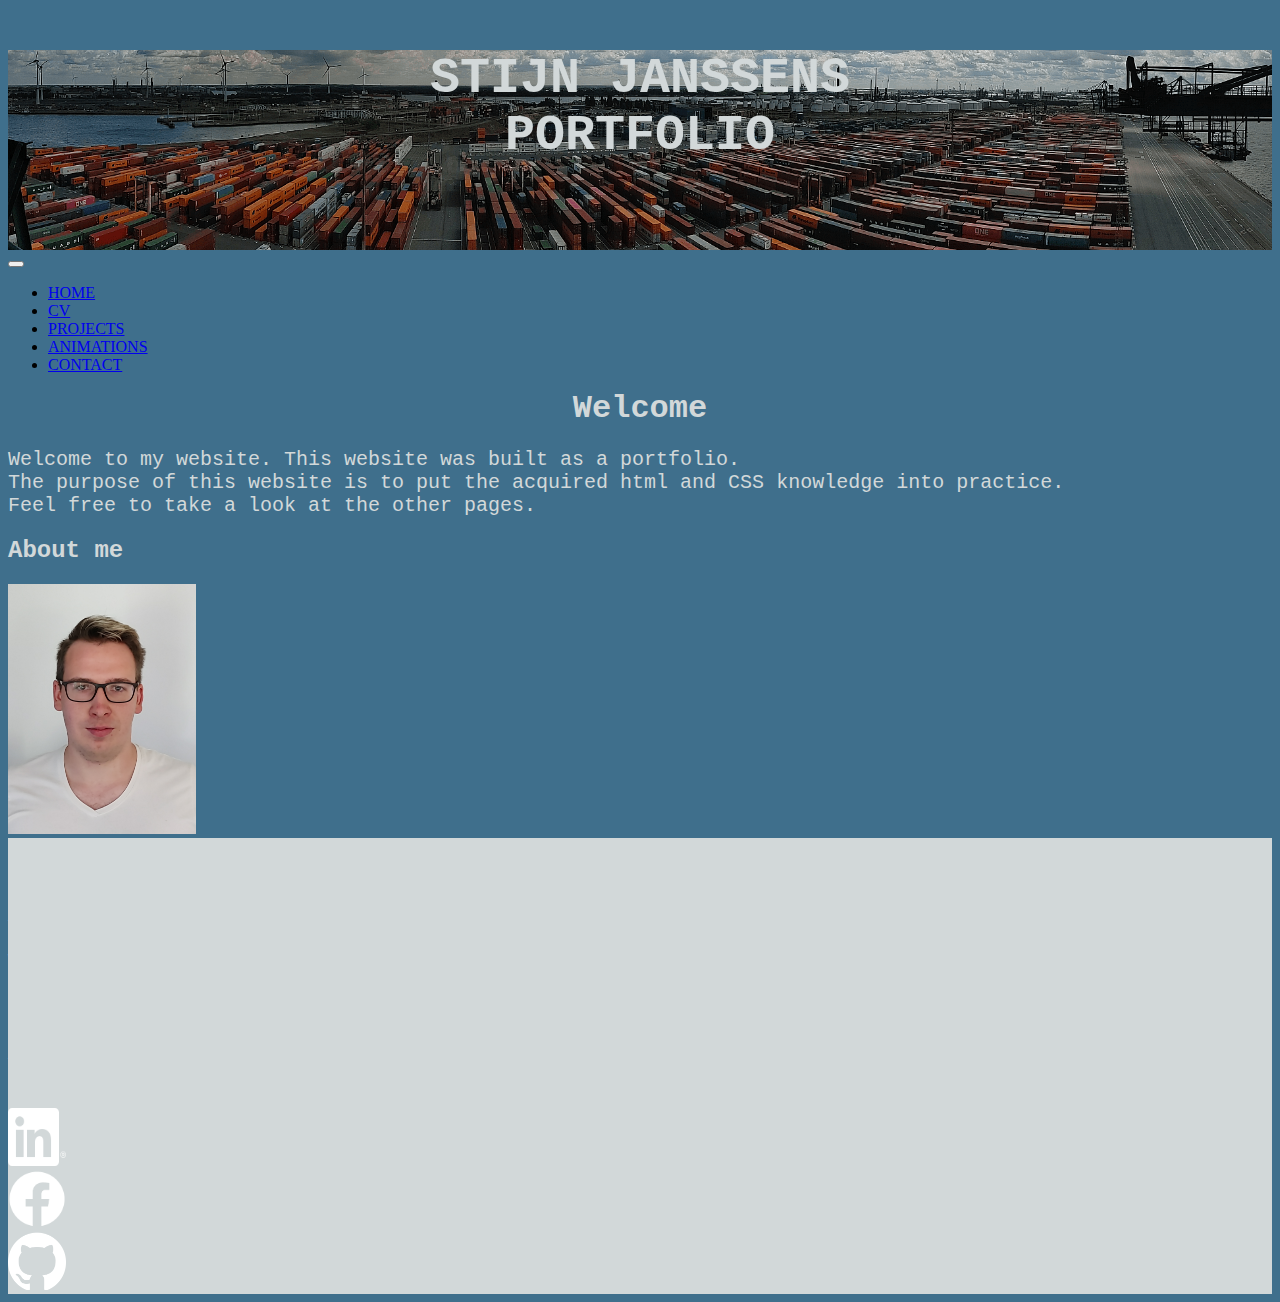
<file: index.html>
<!DOCTYPE html>
<html>

<head>
  <!-- Google tag (gtag.js) -->
  <script async src="https://www.googletagmanager.com/gtag/js?id=G-032YGD52HE"></script>
  <script>
    window.dataLayer = window.dataLayer || [];
    function gtag(){dataLayer.push(arguments);}
    gtag('js', new Date());

    gtag('config', 'G-032YGD52HE');
  </script>
  
  <title>Portfolio Stijn Janssens</title>
  <meta name="viewport" content="width=device-width, initial-scale=1.0">
  <!-- jquery js inladen -->
  <script src="https://ajax.googleapis.com/ajax/libs/jquery/3.6.3/jquery.min.js"></script>
  <!-- popper js inladen -->
  <script src="https://cdn.jsdelivr.net/npm/popper.js@1.12.9/dist/umd/popper.min.js"
    integrity="sha384-ApNbgh9B+Y1QKtv3Rn7W3mgPxhU9K/ScQsAP7hUibX39j7fakFPskvXusvfa0b4Q"
    crossorigin="anonymous"></script>
  <!-- bootstrap js inladen -->
  <script src="https://cdn.jsdelivr.net/npm/bootstrap@5.3.0-alpha1/dist/js/bootstrap.bundle.min.js"
    integrity="sha384-w76AqPfDkMBDXo30jS1Sgez6pr3x5MlQ1ZAGC+nuZB+EYdgRZgiwxhTBTkF7CXvN"
    crossorigin="anonymous"></script>
  <!-- bootstrap css inladen -->
  <link href="https://cdn.jsdelivr.net/npm/bootstrap@5.3.0-alpha1/dist/css/bootstrap.min.css" rel="stylesheet"
    integrity="sha384-GLhlTQ8iRABdZLl6O3oVMWSktQOp6b7In1Zl3/Jr59b6EGGoI1aFkw7cmDA6j6gD" crossorigin="anonymous">
  <!-- eigen css file inladen -->
  <link href="css/styles.css" rel="stylesheet">
</head>

<body>
  <!-- banner image -->
  <div class="container-fluid bannerimage">
    <p>STIJN JANSSENS<br>PORTFOLIO</p>
  </div>

  <!-- navbar -->
  <nav class="navbar navbar-expand-md bg-body-tertiary navbar-light" data-bs-theme="light">
    <div class="container-fluid">
      <!-- logo -->
      <!--<nav class="navbar bg-body-tertiary">
            <div class="container">
              <a class="navbar-brand" href="#">
                PORTFOLIO STIJN JANSSENS
              </a>
            </div>
          </nav>-->

      <!-- rest van hamburger nav bar -->
      <button class="navbar-toggler" type="button" data-bs-toggle="collapse" data-bs-target="#navbarNav"
        aria-controls="navbarNav" aria-expanded="false" aria-label="Toggle navigation">
        <span class="navbar-toggler-icon"></span>
      </button>
      <div class="collapse navbar-collapse justify-content-center" id="navbarNav">
        <ul class="navbar-nav ">
          <li class="nav-item">
            <a class="nav-link active" aria-current="page" href="index.html">HOME</a>
          </li>
          <li class="nav-item">
            <a class="nav-link" href="CV.html">CV</a>
          </li>
          <li class="nav-item">
            <a class="nav-link" href="Projects.html">PROJECTS</a>
          </li>
          <li class="nav-item">
            <a class="nav-link" href="#ANIMATIONS">ANIMATIONS</a>
          </li>
          <li class="nav-item">
            <a class="nav-link" href="#CONTACT">CONTACT</a>
          </li>
        </ul>
      </div>
    </div>
  </nav>

  <!-- main context-->
  <div class="container-xl text-center">
    <div class="row">
      <div class="col-xl-12">
        <h1>Welcome</h1>
      </div>
      <div class="col-xl-12">
        <p>
          Welcome to my website. This website was built as a portfolio.<br>
          The purpose of this website is to put the acquired html and CSS knowledge into practice.<br>
          Feel free to take a look at the other pages.
        </p>
      </div>
      <div class="col-xl-12">
        <h2>About me</h2>
      </div>
    </div>

    <div class="row justify-content-center">
      <div class="col-xl-2 offset-xl-3">
        <img class="profilePicture" src="img/profilePicture.jpg" alt="picture of me">
      </div>
      <div class="col-xl-7 AboutMeText">
        <p>
          Hello, I'm Stijn Janssens.<br>
          <br>Around the age of 13, my passion for electronics and computer science was sparked by the open day at my
          high school.
          <br>When I visited the electronics department, I was immediately fascinated by the possibilities of hardware
          in combination with software.
          <br>This is why I chose the electronics course and why I continued it in higher education.
          <br><br>After 5 years I want to change careers and get professionally involved into software development, so
          I started a graduate course in programming.
        </p>
      </div>
    </div>
  </div>

  <div class="container-fluid footer">
    <div class="row justify-content-center">
      <div class="col-4 text-center">
          <a href="https://www.linkedin.com/in/stijn-janssens-aarschot/" target="_blank"><img src="img/In-White-72.png"
          alt="Link to my linkedin profile"></a>
        </div>
        <div class="col-4 text-center">
          <a href="https://www.facebook.com/stijn.janssens.54" target="_blank"><img src="img/f_logo_RGB-White_72.png"
          alt="Link to my Facebook profile"></a>
        </div>
        <div class="col-4 text-center">
          <a href="https://github.com/JanssensStijn" target="_blank"><img src="img/github-mark-white.png"
          alt="Link to my GitHub profile"></a>
        </div>
    </div>
  </div>
</body>

</html>
</file>
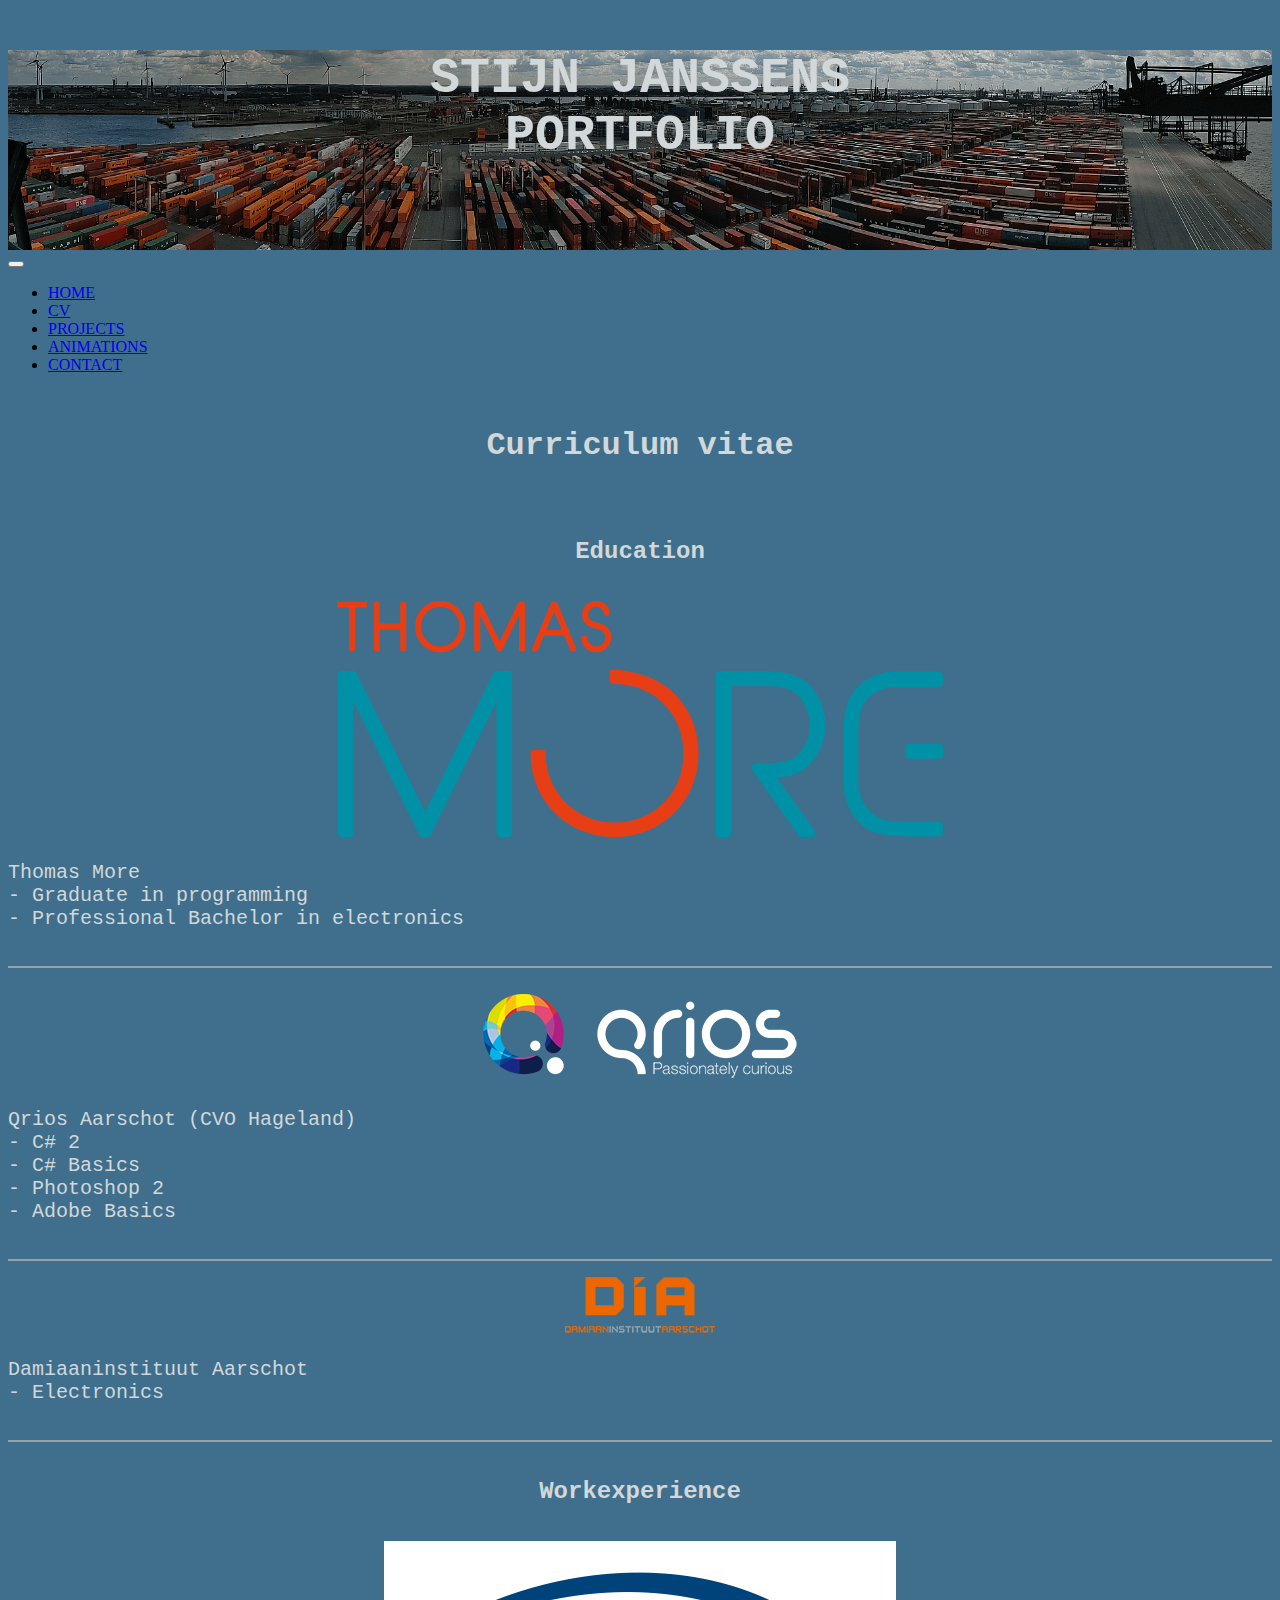
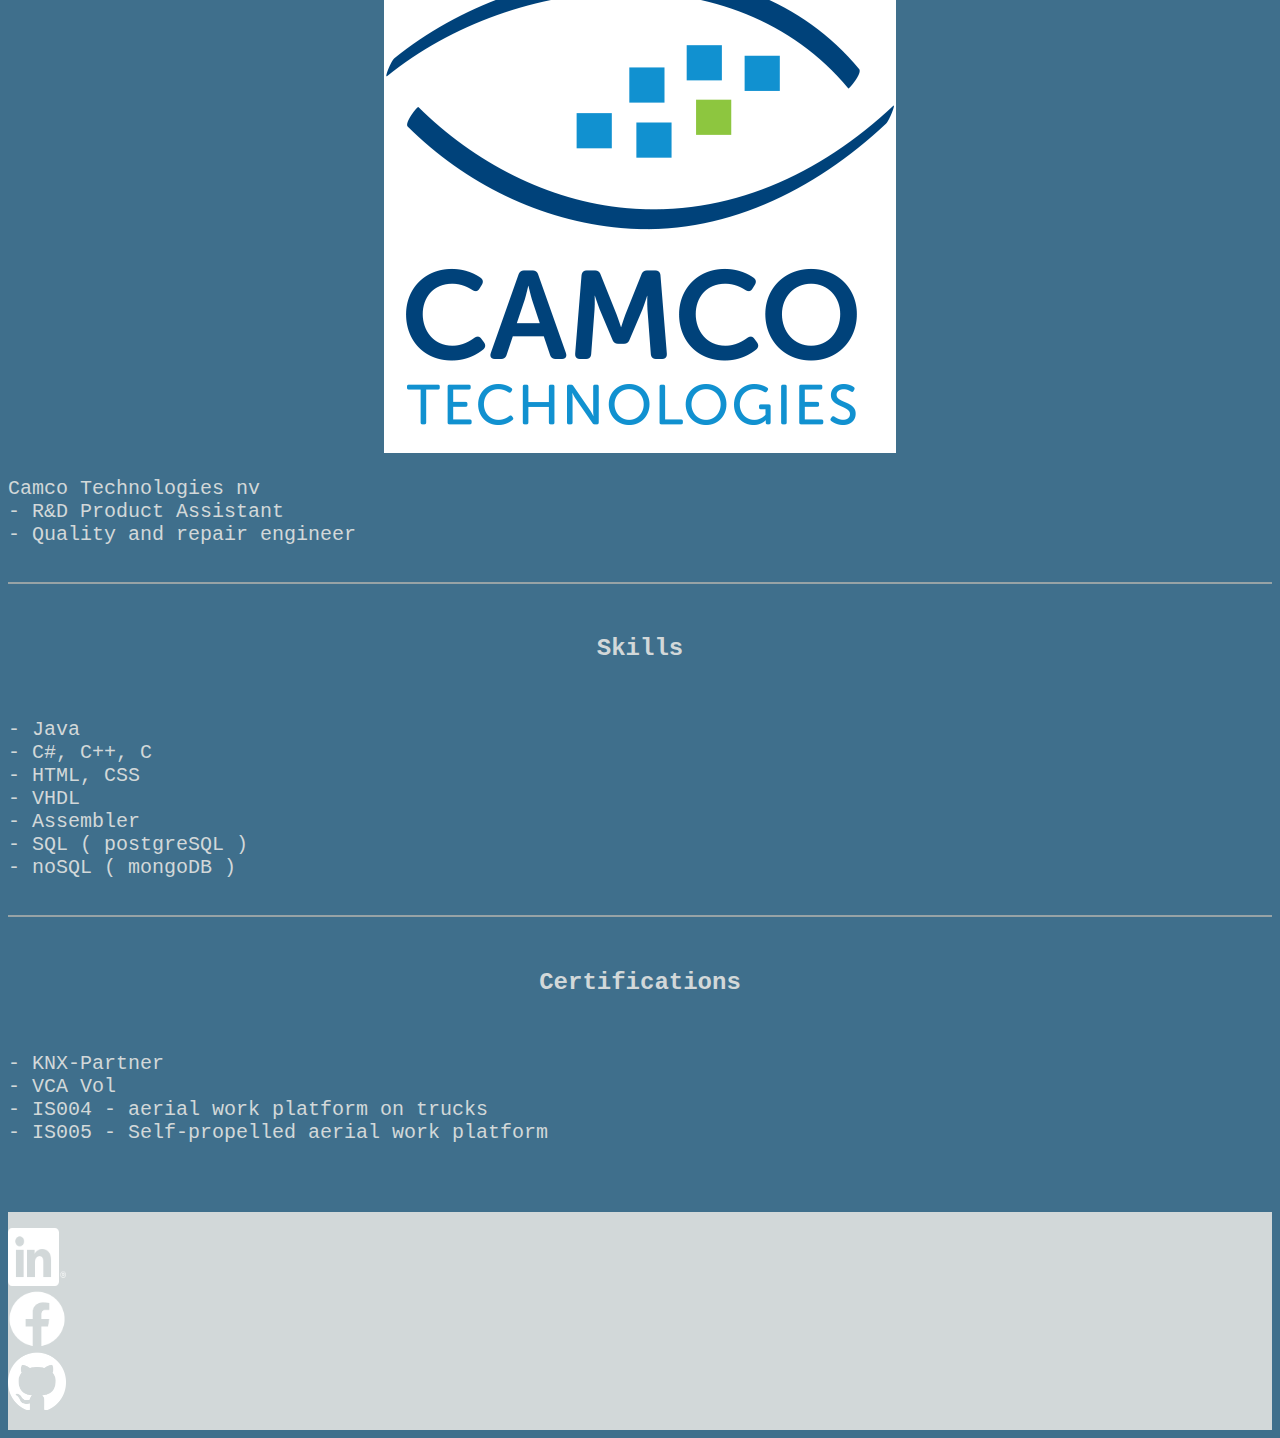
<file: CV.html>
<!DOCTYPE html>
<html>

<head>
  <!-- Google tag (gtag.js) -->
  <script async src="https://www.googletagmanager.com/gtag/js?id=G-032YGD52HE"></script>
  <script>
    window.dataLayer = window.dataLayer || [];
    function gtag(){dataLayer.push(arguments);}
    gtag('js', new Date());

    gtag('config', 'G-032YGD52HE');
  </script>

  <title>Portfolio Stijn Janssens</title>
  <meta name="viewport" content="width=device-width, initial-scale=1.0">
  <!-- jquery js inladen -->
  <script src="https://ajax.googleapis.com/ajax/libs/jquery/3.6.3/jquery.min.js"></script>
  <!-- popper js inladen -->
  <script src="https://cdn.jsdelivr.net/npm/popper.js@1.12.9/dist/umd/popper.min.js"
    integrity="sha384-ApNbgh9B+Y1QKtv3Rn7W3mgPxhU9K/ScQsAP7hUibX39j7fakFPskvXusvfa0b4Q"
    crossorigin="anonymous"></script>
  <!-- bootstrap js inladen -->
  <script src="https://cdn.jsdelivr.net/npm/bootstrap@5.3.0-alpha1/dist/js/bootstrap.bundle.min.js"
    integrity="sha384-w76AqPfDkMBDXo30jS1Sgez6pr3x5MlQ1ZAGC+nuZB+EYdgRZgiwxhTBTkF7CXvN"
    crossorigin="anonymous"></script>
  <!-- bootstrap css inladen -->
  <link href="https://cdn.jsdelivr.net/npm/bootstrap@5.3.0-alpha1/dist/css/bootstrap.min.css" rel="stylesheet"
    integrity="sha384-GLhlTQ8iRABdZLl6O3oVMWSktQOp6b7In1Zl3/Jr59b6EGGoI1aFkw7cmDA6j6gD" crossorigin="anonymous">
  <!-- eigen css file inladen -->
  <link href="css/CV.css" rel="stylesheet">
</head>

<body>
  <!-- banner image -->
  <div class="container-fluid bannerimage">
    <p>STIJN JANSSENS<br>PORTFOLIO</p>
  </div>

  <!-- navbar -->
  <nav class="navbar navbar-expand-md bg-body-tertiary navbar-light" data-bs-theme="light">
    <div class="container-fluid">
      <!-- logo -->
      <!--<nav class="navbar bg-body-tertiary">
            <div class="container">
              <a class="navbar-brand" href="#">
                PORTFOLIO STIJN JANSSENS
              </a>
            </div>
          </nav>-->

      <!-- rest van hamburger nav bar -->
      <button class="navbar-toggler" type="button" data-bs-toggle="collapse" data-bs-target="#navbarNav"
        aria-controls="navbarNav" aria-expanded="false" aria-label="Toggle navigation">
        <span class="navbar-toggler-icon"></span>
      </button>
      <div class="collapse navbar-collapse justify-content-center" id="navbarNav">
        <ul class="navbar-nav ">
          <li class="nav-item">
            <a class="nav-link active" aria-current="page" href="index.html">HOME</a>
          </li>
          <li class="nav-item">
            <a class="nav-link" href="CV.html">CV</a>
          </li>
          <li class="nav-item">
            <a class="nav-link" href="Projects.html">PROJECTS</a>
          </li>
          <li class="nav-item">
            <a class="nav-link" href="#ANIMATIONS">ANIMATIONS</a>
          </li>
          <li class="nav-item">
            <a class="nav-link" href="#CONTACT">CONTACT</a>
          </li>
        </ul>
      </div>
    </div>
  </nav>

  <!-- main context-->
  <div class="container-fluid">
    <div class="row justify-content-center">
      <h1>Curriculum vitae</h1>
    </div>

    <div class="row justify-content-center">
      <div class="col-8 titel">
        <h2>Education</h2>
        <div class="row notLastItem">
          <div class="col-lg-2 offset-xl-2 logo">
            <img src="img/tm_standaardlogo_rgb.png" class="img-fluid" alt="Thomas More logo">
          </div>
          <div class="col-lg-8 info">
            <p>Thomas More<br>- Graduate in programming
              <br>- Professional Bachelor in electronics
            </p>
          </div>
        </div>

        <div class="row notLastItem">
          <div class="col-lg-2 offset-xl-2 logo">
            <img src="img/xQRIOS-logo-liggend-wit-100px-H.png.pagespeed.ic.Gt8NyOJ0_T.png" class="img-fluid"
              alt="logo Qrios">
          </div>
          <div class="col-lg-8 info">
            <p>Qrios Aarschot (CVO Hageland)<br>- C# 2
              <br>- C# Basics
              <br>- Photoshop 2
              <br>- Adobe Basics
            </p>
          </div>
        </div>
        <div class="row notLastItem">
          <div class="col-lg-2 offset-xl-2 logo">
            <img src="img/logo DIA.png" class="img-fluid" alt="logo Damiaan instituut Aarschot">
          </div>
          <div class="col-lg-8 info">
            <p>Damiaaninstituut Aarschot<br>- Electronics</p>
          </div>
        </div>
      </div>

      <div class="row justify-content-center">
        <div class="col-8 titel">
          <h2>Workexperience</h2>
          <div class="row notLastItem">
            <div class="col-lg-2 offset-xl-2  logo">
              <img src="img/Camco-logo_512-2.png" class="img-fluid" alt="logo Camco Technologies">
            </div>
            <div class="col-lg-8 info">
              <p>Camco Technologies nv<br>- R&D Product Assistant
                <br>- Quality and repair engineer
              </p>
            </div>
          </div>
        </div>
      </div>

      <div class="row justify-content-center">
        <div class="col-8 titel">
          <h2>Skills</h2>
          <div class="row notLastItem">
            <div class="col-lg-2 offset-xl-2 logo"></div>
            <div class="col-lg-8 info">
              <p>- Java
                <br>- C#, C++, C
                <br>- HTML, CSS
                <br>- VHDL
                <br>- Assembler
                <br>- SQL ( postgreSQL )
                <br>- noSQL ( mongoDB )
              </p>
            </div>
          </div>
        </div>
      </div>

      <div class="row justify-content-center">
        <div class="col-8 titel">
          <h2>Certifications</h2>
          <div class="row">
            <div class="col-lg-2 offset-xl-2 logo"></div>
            <div class="col-lg-8 info">
              <p>- KNX-Partner
                <br>- VCA Vol
                <br>- IS004 - aerial work platform on trucks
                <br>- IS005 - Self-propelled aerial work platform
              </p>
            </div>
          </div>
        </div>
      </div>

    </div>

    <div class="container-fluid footer">
      <div class="row justify-content-center">
        <div class="col-4 text-center">
          <a href="https://www.linkedin.com/in/stijn-janssens-aarschot/" target="_blank"><img src="img/In-White-72.png"
              alt="Link to my linkedin profile"></a>
        </div>
        <div class="col-4 text-center">
          <a href="https://www.facebook.com/stijn.janssens.54" target="_blank"><img src="img/f_logo_RGB-White_72.png"
              alt="Link to my Facebook profile"></a>
        </div>
        <div class="col-4 text-center">
          <a href="https://github.com/JanssensStijn" target="_blank"><img src="img/github-mark-white.png"
              alt="Link to my GitHub profile"></a>
        </div>
      </div>
    </div>
</body>

</html>
</file>
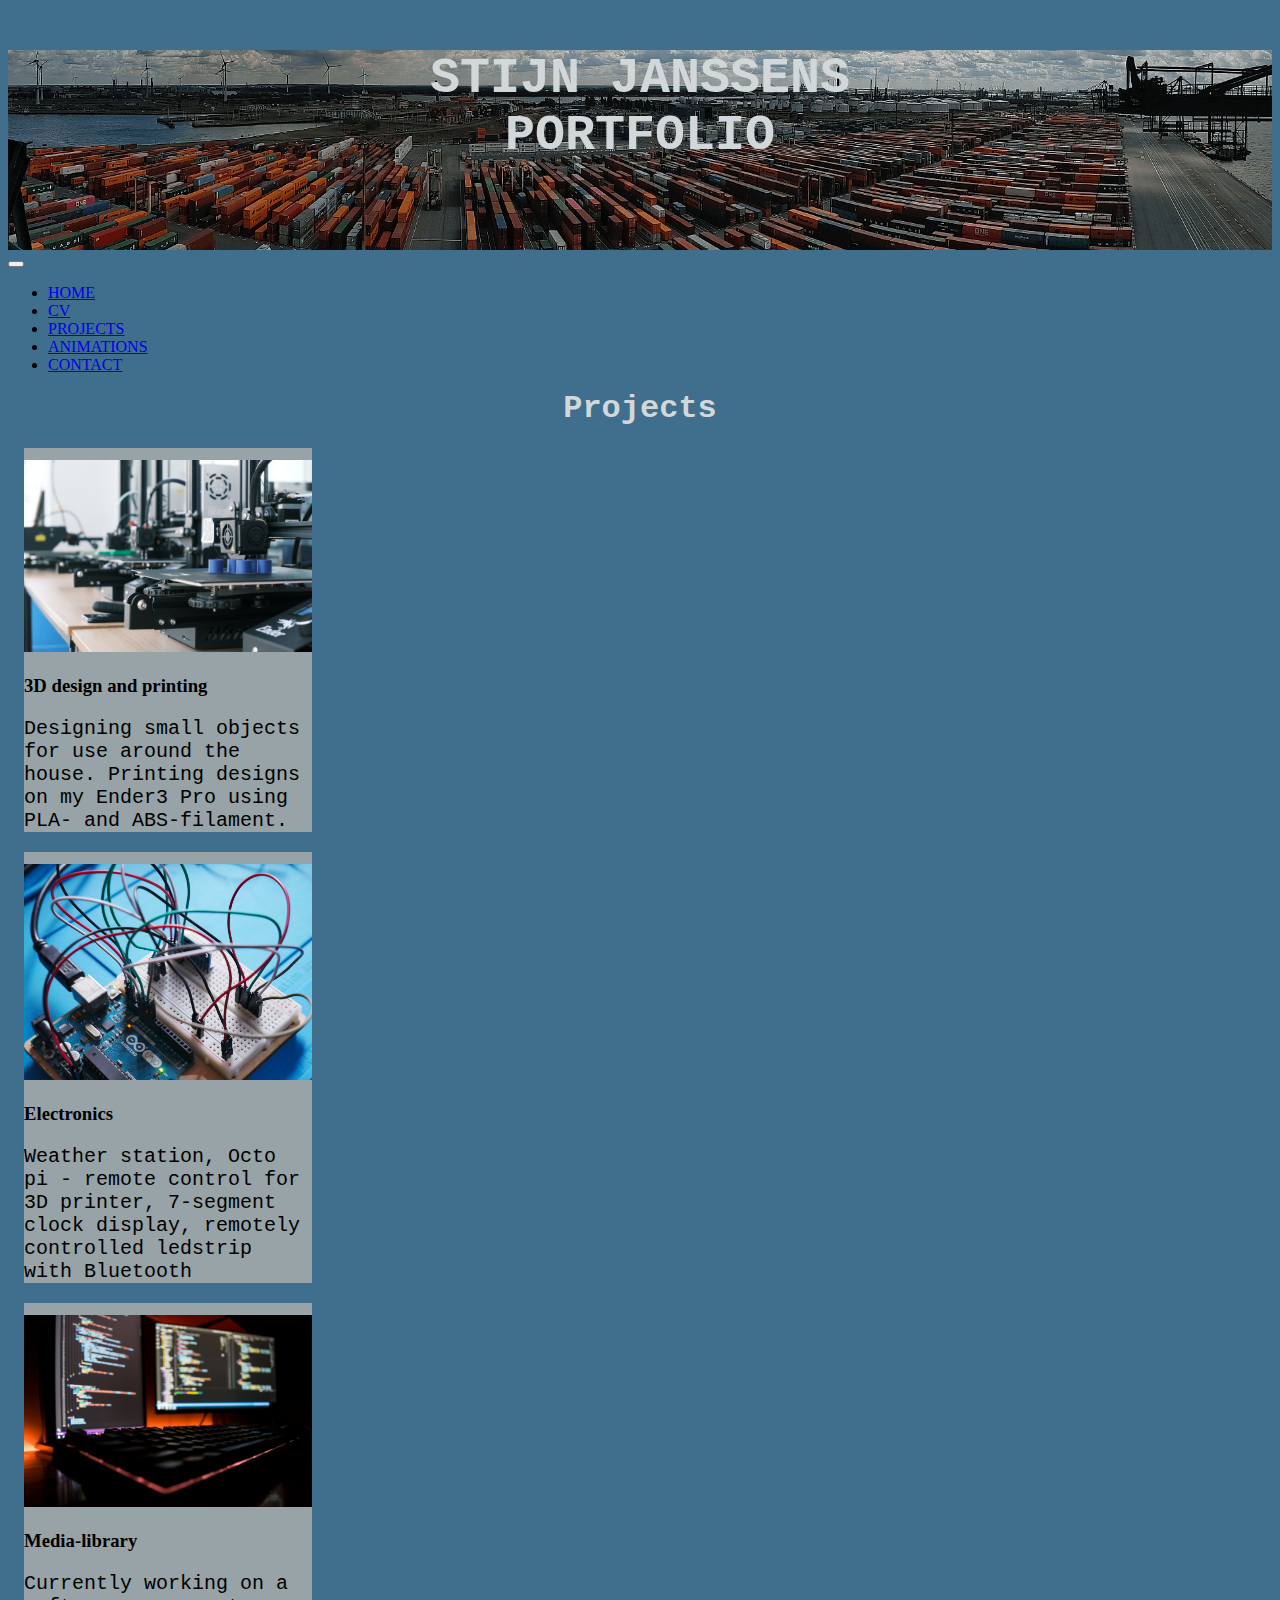
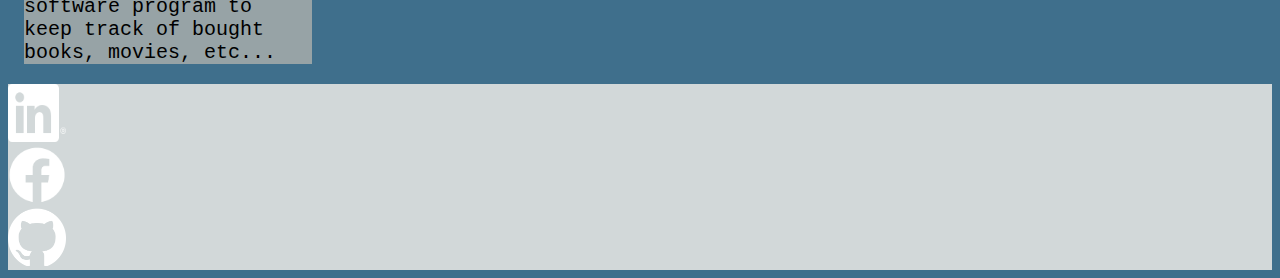
<file: Projects.html>
<!DOCTYPE html>
<html>

<head>
  <!-- Google tag (gtag.js) -->
  <script async src="https://www.googletagmanager.com/gtag/js?id=G-032YGD52HE"></script>
  <script>
    window.dataLayer = window.dataLayer || [];
    function gtag(){dataLayer.push(arguments);}
    gtag('js', new Date());

    gtag('config', 'G-032YGD52HE');
  </script>
  
  <title>Portfolio Stijn Janssens</title>
  <meta name="viewport" content="width=device-width, initial-scale=1.0">
  <!-- jquery js inladen -->
  <script src="https://ajax.googleapis.com/ajax/libs/jquery/3.6.3/jquery.min.js"></script>
  <!-- popper js inladen -->
  <script src="https://cdn.jsdelivr.net/npm/popper.js@1.12.9/dist/umd/popper.min.js"
    integrity="sha384-ApNbgh9B+Y1QKtv3Rn7W3mgPxhU9K/ScQsAP7hUibX39j7fakFPskvXusvfa0b4Q"
    crossorigin="anonymous"></script>
  <!-- bootstrap js inladen -->
  <script src="https://cdn.jsdelivr.net/npm/bootstrap@5.3.0-alpha1/dist/js/bootstrap.bundle.min.js"
    integrity="sha384-w76AqPfDkMBDXo30jS1Sgez6pr3x5MlQ1ZAGC+nuZB+EYdgRZgiwxhTBTkF7CXvN"
    crossorigin="anonymous"></script>
  <!-- bootstrap css inladen -->
  <link href="https://cdn.jsdelivr.net/npm/bootstrap@5.3.0-alpha1/dist/css/bootstrap.min.css" rel="stylesheet"
    integrity="sha384-GLhlTQ8iRABdZLl6O3oVMWSktQOp6b7In1Zl3/Jr59b6EGGoI1aFkw7cmDA6j6gD" crossorigin="anonymous">
  <!-- eigen css file inladen -->
  <link href="css/Projects.css" rel="stylesheet">
</head>

<body>
  <!-- banner image -->
  <div class="container-fluid bannerimage">
    <p>STIJN JANSSENS<br>PORTFOLIO</p>
  </div>

  <!-- navbar -->
  <nav class="navbar navbar-expand-md bg-body-tertiary navbar-light" data-bs-theme="light">
    <div class="container-fluid">
      <!-- logo -->
      <!--<nav class="navbar bg-body-tertiary">
            <div class="container">
              <a class="navbar-brand" href="#">
                PORTFOLIO STIJN JANSSENS
              </a>
            </div>
          </nav>-->

      <!-- rest van hamburger nav bar -->
      <button class="navbar-toggler" type="button" data-bs-toggle="collapse" data-bs-target="#navbarNav"
        aria-controls="navbarNav" aria-expanded="false" aria-label="Toggle navigation">
        <span class="navbar-toggler-icon"></span>
      </button>
      <div class="collapse navbar-collapse justify-content-center" id="navbarNav">
        <ul class="navbar-nav ">
          <li class="nav-item">
            <a class="nav-link active" aria-current="page" href="index.html">HOME</a>
          </li>
          <li class="nav-item">
            <a class="nav-link" href="CV.html">CV</a>
          </li>
          <li class="nav-item">
            <a class="nav-link" href="Projects.html">PROJECTS</a>
          </li>
          <li class="nav-item">
            <a class="nav-link" href="#ANIMATIONS">ANIMATIONS</a>
          </li>
          <li class="nav-item">
            <a class="nav-link" href="#CONTACT">CONTACT</a>
          </li>
        </ul>
      </div>
    </div>
  </nav>

  <!-- main context-->
  <div class="container-fluid">
    <div class="row justify-content-center">
      <div class="col-8">
        <h1>Projects</h1>
      </div>
    </div>

    <div class="row justify-content-center">
      <div class="card">
        <img class="card-img-top" src="img/3dPrinter.jpg" alt="image of 3D printer">
        <div class="card-body">
          <h3 class="card-title">3D design and printing</h3>
          <p class="card-text">Designing small objects for use around the house. Printing designs on my Ender3 Pro using PLA- and ABS-filament.</p>
          <!--<a href="#" class="btn btn-primary">Go somewhere</a>-->
        </div>
      </div>
      <div class="card">
        <img class="card-img-top" src="img/hardware.jpg" alt="image of testing hardware">
        <div class="card-body">
          <h3 class="card-title">Electronics</h3>
          <p class="card-text">Weather station,
            Octo pi - remote control for 3D printer,
            7-segment clock display,
            remotely controlled ledstrip with Bluetooth</p>
          <!--<a href="#" class="btn btn-primary">Go somewhere</a>-->
        </div>
      </div>
      <div class="card">
        <img class="card-img-top" src="img/software.jpg" alt="image of computers">
        <div class="card-body">
          <h3 class="card-title">Media-library</h3>
          <p class="card-text">Currently working on a software program to keep track of bought books, movies, etc...</p>
          <!--<a href="#" class="btn btn-primary">Go somewhere</a>-->
        </div>
      </div>

    </div>

    <div class="container-fluid footer">
      <div class="row justify-content-center">
        <div class="col-4 text-center">
          <a href="https://www.linkedin.com/in/stijn-janssens-aarschot/" target="_blank"><img src="img/In-White-72.png"
              alt="Link to my linkedin profile"></a>
        </div>
        <div class="col-4 text-center">
          <a href="https://www.facebook.com/stijn.janssens.54" target="_blank"><img src="img/f_logo_RGB-White_72.png"
              alt="Link to my Facebook profile"></a>
        </div>
        <div class="col-4 text-center">
          <a href="https://github.com/JanssensStijn" target="_blank"><img src="img/github-mark-white.png"
              alt="Link to my GitHub profile"></a>
        </div>
      </div>
    </div>
</body>

</html>
</file>
<file: css/styles.css>
/*theme colors -- R G B Brightness
blue: #3F6F8C  -- 63, 111, 140, 55
gray: #97A3A6 -- 151, 163, 166, 65
light gray: #D2D8D9 -- 210, 216, 217, 85
orange: #A66038 -- 166, 96, 56, 65
red: #732922 -- 115, 41, 34, 45
*/
html{
  --themeBlue: #3F6F8C;
  --themeGray: #97A3A6;
  --themeRed: #732922;
  --themeLightGray: #D2D8D9;
  --themeOrange: #A66038;
  --themeTextLight: white;
  --themeTextDark: black;
}

body,html{
  background-color: var(--themeBlue);
}

.navbar-brand img{
  width: 120px;
}

.bannerimage{
  background-image: url("../img/PSA.png");
  background-size: cover;
  background-position: center center;
  height:200px;
}

.bannerimage p{
  color: var(--themeLightGray);
  font-size:50px;
  font-weight: bolder;
  text-align: center;

}

h1{
  color: var(--themeLightGray);
  font-family:'Courier New', Courier, monospace;
  font-weight: bold;
  text-align: center;
  margin-top: 1rem;
}

h2{
  color: var(--themeLightGray);
  font-family:'Courier New', Courier, monospace;
  font-weight: bold;
}

p{
  color: var(--themeLightGray);
  font-family:'Courier New', Courier, monospace;
  font-size: 20px
}

.profilePicture{
  max-height: 250px;
}

.footer{
  
  background-color: var(--themeLightGray);
}
.footer img{
  height: 58px;
  width: 58px;
}

.AboutMeText{
  text-align: left;
  float:left;
}
</file>
<file: css/CV.css>
/*theme colors -- R G B Brightness
blue: #3F6F8C  -- 63, 111, 140, 55
gray: #97A3A6 -- 151, 163, 166, 65
light gray: #D2D8D9 -- 210, 216, 217, 85
orange: #A66038 -- 166, 96, 56, 65
red: #732922 -- 115, 41, 34, 45
*/
html{
  --themeBlue: #3F6F8C;
  --themeGray: #97A3A6;
  --themeRed: #732922;
  --themeLightGray: #D2D8D9;
  --themeOrange: #A66038;
  --themeTextLight: white;
  --themeTextDark: black;
}

body,html{
  background-color: var(--themeBlue);
}

.navbar-brand img{
  width: 120px;
}

.bannerimage{
  background-image: url("../img/PSA.png");
  background-size: cover;
  background-position: center center;
  height:200px;
}

.bannerimage p{
  color: var(--themeLightGray);
  font-size:50px;
  font-weight: bolder;
  text-align: center;

}

h1{
  color: var(--themeLightGray);
  font-family:'Courier New', Courier, monospace;
  font-weight: bold;
  text-align: center;
}

h2{
  color: var(--themeLightGray);
  font-family:'Courier New', Courier, monospace;
  font-weight: bold;
}

p{
  color: var(--themeLightGray);
  font-family:'Courier New', Courier, monospace;
  font-size: 20px
}

.footer{
  background-color: var(--themeLightGray);
}
.footer img{
  height: 58px;
  width: 58px;
}

.row{
  padding-top:1rem;
  padding-bottom: 1rem;
}
.notLastItem{
  border-bottom: 2px solid var(--themeGray);
}

.titel{
  text-align: center;
  align-content: center;
}

.info{
  text-align: left;
}
</file>
<file: css/Projects.css>
/*theme colors -- R G B Brightness
blue: #3F6F8C  -- 63, 111, 140, 55
gray: #97A3A6 -- 151, 163, 166, 65
light gray: #D2D8D9 -- 210, 216, 217, 85
orange: #A66038 -- 166, 96, 56, 65
red: #732922 -- 115, 41, 34, 45
*/
html{
  --themeBlue: #3F6F8C;
  --themeGray: #97A3A6;
  --themeRed: #732922;
  --themeLightGray: #D2D8D9;
  --themeOrange: #A66038;
  --themeTextLight: white;
  --themeTextDark: black;
}

body,html{
  background-color: var(--themeBlue);
}

.navbar-brand img{
  width: 120px;
}

.bannerimage{
  background-image: url("../img/PSA.png");
  background-size: cover;
  background-position: center center;
  height:200px;
}

.bannerimage p{
  color: var(--themeLightGray);
  font-size:50px;
  font-weight: bolder;
  text-align: center;

}

h1{
  color: var(--themeLightGray);
  font-family:'Courier New', Courier, monospace;
  font-weight: bold;
  text-align: center;
  margin-top: 1rem;
}

h2{
  color: var(--themeLightGray);
  font-family:'Courier New', Courier, monospace;
  font-weight: bold;
}

p{
  color: black;
  font-family:'Courier New', Courier, monospace;
  font-size: 20px
}

.footer{
  background-color: var(--themeLightGray);
}
.footer img{
  height: 58px;
  width: 58px;
}
.card{
  width: 18rem; 
  margin: 1rem;
  background-color: var(--themeGray);
}
.card img{
  margin-top: 12px;
  /*max-height: 150px;*/
  width:100%
}
</file>
